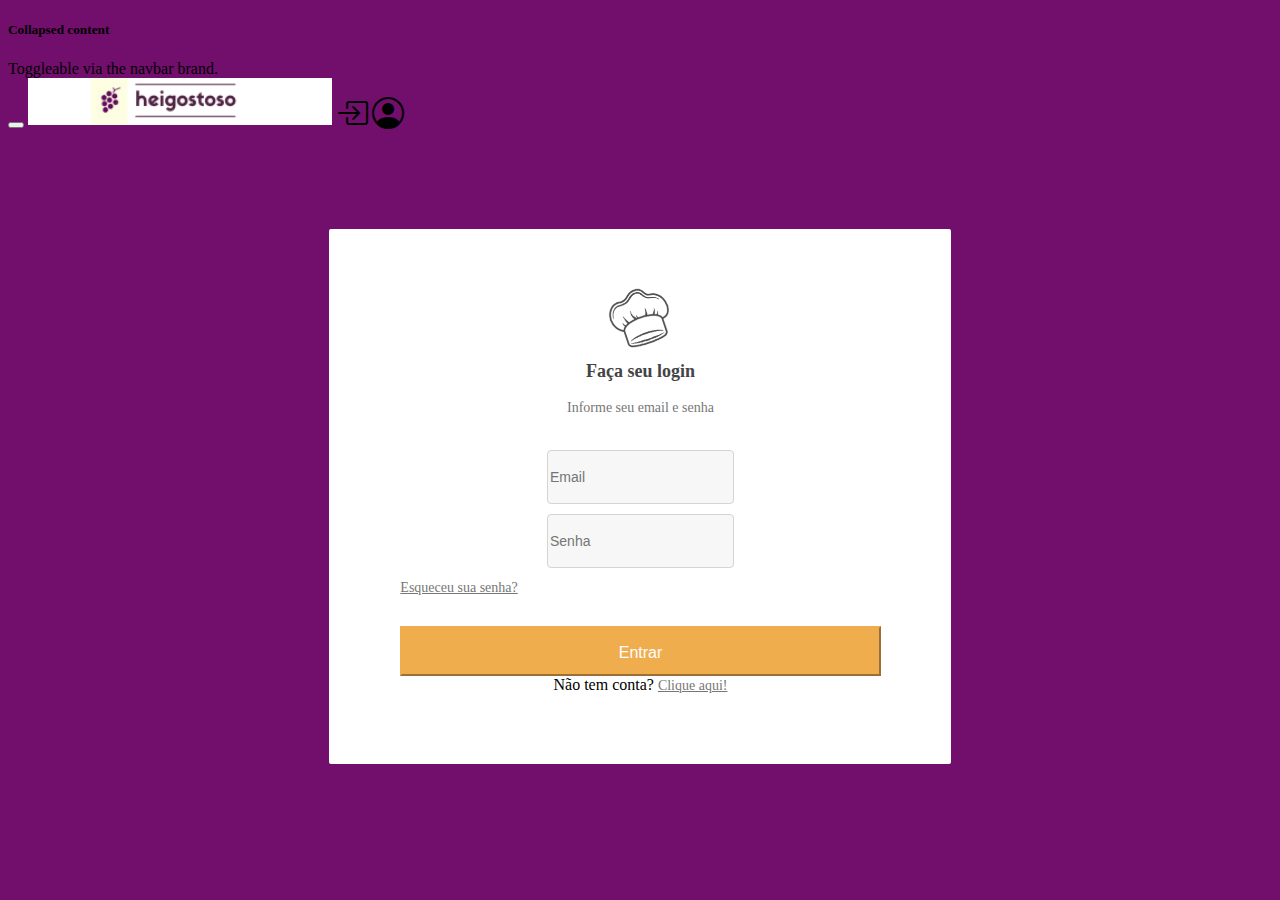
<file: login.html>
<!DOCTYPE html>
<html lang="pt-br">

<head>
    <meta charset="UTF-8">
    <meta http-equiv="X-UA-Compatible" content="IE=edge">
    <meta name="viewport" content="width=device-width, initial-scale=1.0">

    <link rel="stylesheet" href="https://cdn.jsdelivr.net/npm/bootstrap@4.5.3/dist/css/bootstrap.min.css"
          integrity="sha384-TX8t27EcRE3e/ihU7zmQxVncDAy5uIKz4rEkgIXeMed4M0jlfIDPvg6uqKI2xXr2" crossorigin="anonymous">
    <link rel="stylesheet" href="./assets/css/style.css">
    <script src="https://code.jquery.com/jquery-3.5.1.slim.min.js"
            integrity="sha384-DfXdz2htPH0lsSSs5nCTpuj/zy4C+OGpamoFVy38MVBnE+IbbVYUew+OrCXaRkfj"
            crossorigin="anonymous"></script>
    <script src="https://cdn.jsdelivr.net/npm/popper.js@1.16.1/dist/umd/popper.min.js"
            integrity="sha384-9/reFTGAW83EW2RDu2S0VKaIzap3H66lZH81PoYlFhbGU+6BZp6G7niu735Sk7lN"
            crossorigin="anonymous"></script>
    <script src="https://cdn.jsdelivr.net/npm/bootstrap@4.5.3/dist/js/bootstrap.min.js"
            integrity="sha384-w1Q4orYjBQndcko6MimVbzY0tgp4pWB4lZ7lr30WKz0vr/aWKhXdBNmNb5D92v7s"
            crossorigin="anonymous"></script>

    <!-- Fonts -->
    <link rel="preconnect" href="https://fonts.gstatic.com">
    <link href="https://fonts.googleapis.com/css2?family=Viaoda+Libre&display=swap" rel="stylesheet">

    <link rel="stylesheet" href="https://cdn.jsdelivr.net/npm/bootstrap-icons@1.5.0/font/bootstrap-icons.css">


    <title>Heigostoso</title>

</head>

<body class="bg-uva">


<div class="container">
    <header>
        <div class="fixed-top">
            <div class="collapse" id="navbarToggleExternalContent">
                <div class="bg-dark p-4">
                    <h5 class="text-white h4">Collapsed content</h5>
                    <span class="text-muted">Toggleable via the navbar brand.</span>
                </div>
            </div>
            <nav class="navbar navbar-light bg-light">
                <button class="navbar-toggler toggler-example purple darken-3" type="button" data-toggle="collapse"
                        data-target="#navbarToggleExternalContent" aria-controls="navbarToggleExternalContent"
                        aria-expanded="false" aria-label="Toggle navigation">
                    <span class="navbar-toggler-icon"></span>
                </button>
                <img src="./assets/img/heigostoso.png" alt="">
                <i class="bi bi-box-arrow-in-right ico-2 mr-4"></i>
                <i class="bi bi-person-circle ico-2 mr-2"></i>
            </nav>
        </div>
    </header>
</div>

<div class="container" style="margin-top: 6rem">
    <div class="login-form">
        <div class="main-div">
            <div class="panel">
                <img src="./assets/img/chapeuChef.png"/>
                <h2>Faça seu login</h2>
                <p>Informe seu email e senha</p>
            </div>
            <form id="Login">
                <div class="form-group">
                    <input type="email" class="form-control" id="inputEmail" placeholder="Email">
                </div>

                <div class="form-group">
                    <input type="password" class="form-control" id="inputPassword" placeholder="Senha">
                </div>

                <div class="forgot">
                    <a href="esqueciMinhaSenha.html">Esqueceu sua senha?</a>
                </div>
                <button type="submit" class="btn btn-primary">Entrar</button>
                <div class="register">
                   <span>Não tem conta? </span><a href="registrar.html"> Clique aqui!</a>
                </div>
            </form>
        </div>

    </div>
</div>
</div>


</body>

</html>
</file>
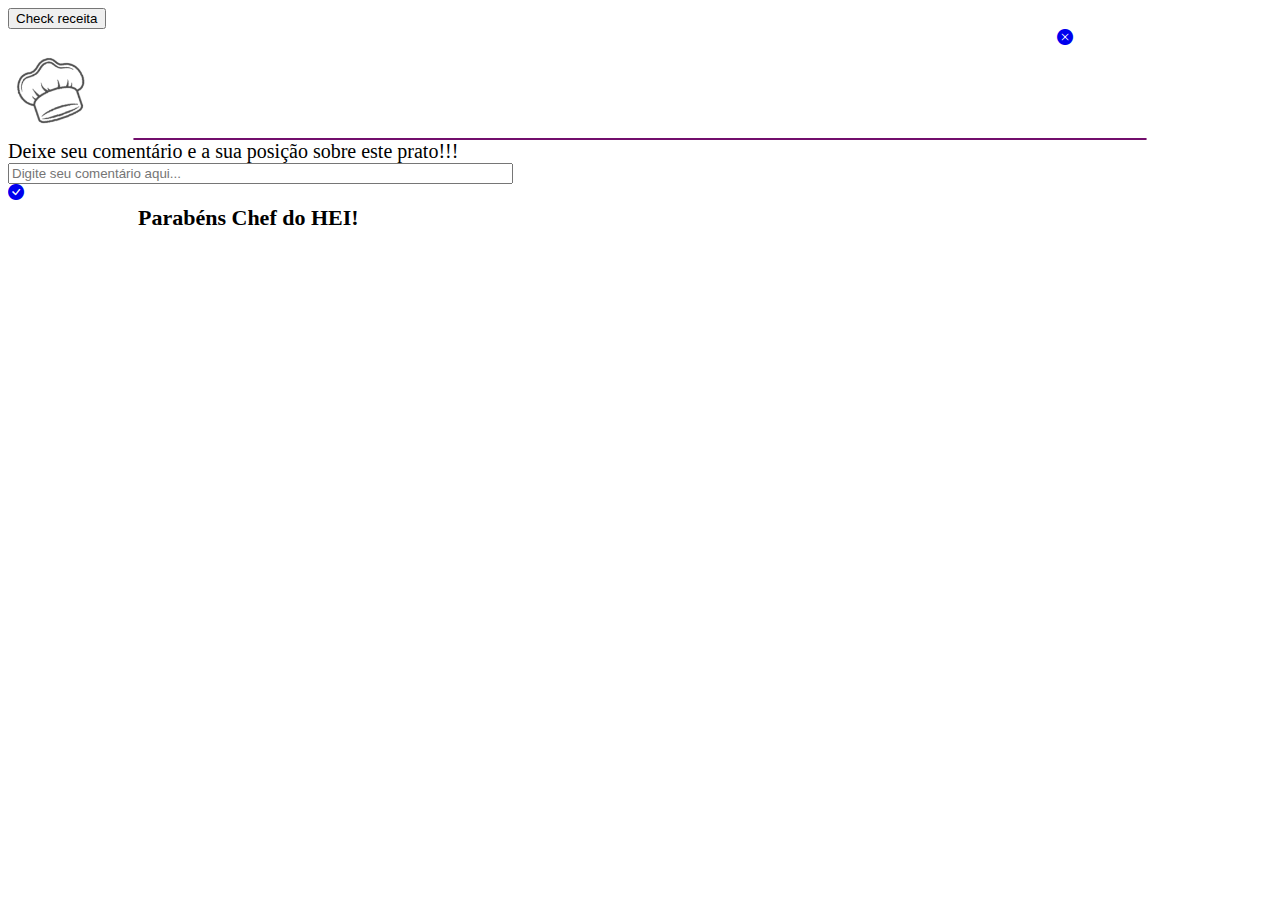
<file: modalCheck.html>
<!DOCTYPE html>
<html lang="pt-br">

<head>
    <meta charset="UTF-8">
    <meta http-equiv="X-UA-Compatible" content="IE=edge">
    <meta name="viewport" content="width=device-width, initial-scale=1.0">

    <link rel="stylesheet" href="https://cdn.jsdelivr.net/npm/bootstrap@4.5.3/dist/css/bootstrap.min.css"
        integrity="sha384-TX8t27EcRE3e/ihU7zmQxVncDAy5uIKz4rEkgIXeMed4M0jlfIDPvg6uqKI2xXr2" crossorigin="anonymous">
    <link rel="stylesheet" href="./assets/css/style.css">
    <script src="https://code.jquery.com/jquery-3.5.1.slim.min.js"
        integrity="sha384-DfXdz2htPH0lsSSs5nCTpuj/zy4C+OGpamoFVy38MVBnE+IbbVYUew+OrCXaRkfj"
        crossorigin="anonymous"></script>
    <script src="https://cdn.jsdelivr.net/npm/popper.js@1.16.1/dist/umd/popper.min.js"
        integrity="sha384-9/reFTGAW83EW2RDu2S0VKaIzap3H66lZH81PoYlFhbGU+6BZp6G7niu735Sk7lN"
        crossorigin="anonymous"></script>
    <script src="https://cdn.jsdelivr.net/npm/bootstrap@4.5.3/dist/js/bootstrap.min.js"
        integrity="sha384-w1Q4orYjBQndcko6MimVbzY0tgp4pWB4lZ7lr30WKz0vr/aWKhXdBNmNb5D92v7s"
        crossorigin="anonymous"></script>

    <!-- Fonts -->
    <link rel="preconnect" href="https://fonts.gstatic.com">
    <link href="https://fonts.googleapis.com/css2?family=Viaoda+Libre&display=swap" rel="stylesheet">

    <link rel="stylesheet" href="https://cdn.jsdelivr.net/npm/bootstrap-icons@1.5.0/font/bootstrap-icons.css">

       
    <title>Check Receita</title>

</head>
<body>  
    <!-- Botão para acionar modal -->
    <button type="button" class="btn btn-primary" data-toggle="modal" data-target="#modalCheckReceita">
        Check receita
    </button>
    
    <!-- Modal -->
    <div class="modal fade"  id="modalCheckReceita" tabindex="-1" role="dialog" aria-hidden="true">
        <div class="modal-dialog" role="document">
        <div class="modal-content">
            <div>
                <a href="#" class="btn btn-dark" style="margin:1% 0 0 83%;" data-dismiss="modal">
                    <i class="bi bi-x-circle-fill"></i>
                </a> 
            </div>            
            <div class="modal-header">                
                <img class="img-chapeu" src="./assets/img/chapeuChef.png" alt="">                 
                <h5 class="modal-title text-tit-modal">Parabéns Chef do HEI!
                </h5>                     
            </div>
            <hr id="hr-modal"> 
            <div class="modal-body">
                
                <form>
                    <label class="text-modal">
                        Deixe seu comentário e a sua posição sobre este prato!!!
                    </label>
                    <br>
                    <input type="text" name="comentario" placeholder="Digite seu comentário aqui..." size="60%">
                    <br>                   
                </form>
                                
            </div>            
            <div class="modal-footer">                
                <a href="#" class="btn btn-dark" >
                    <i class="bi bi-check-circle-fill"></i>
                </a>                  
            </div>  
            
        </div>
        </div>
    </div>
</body>

</html>
</file>
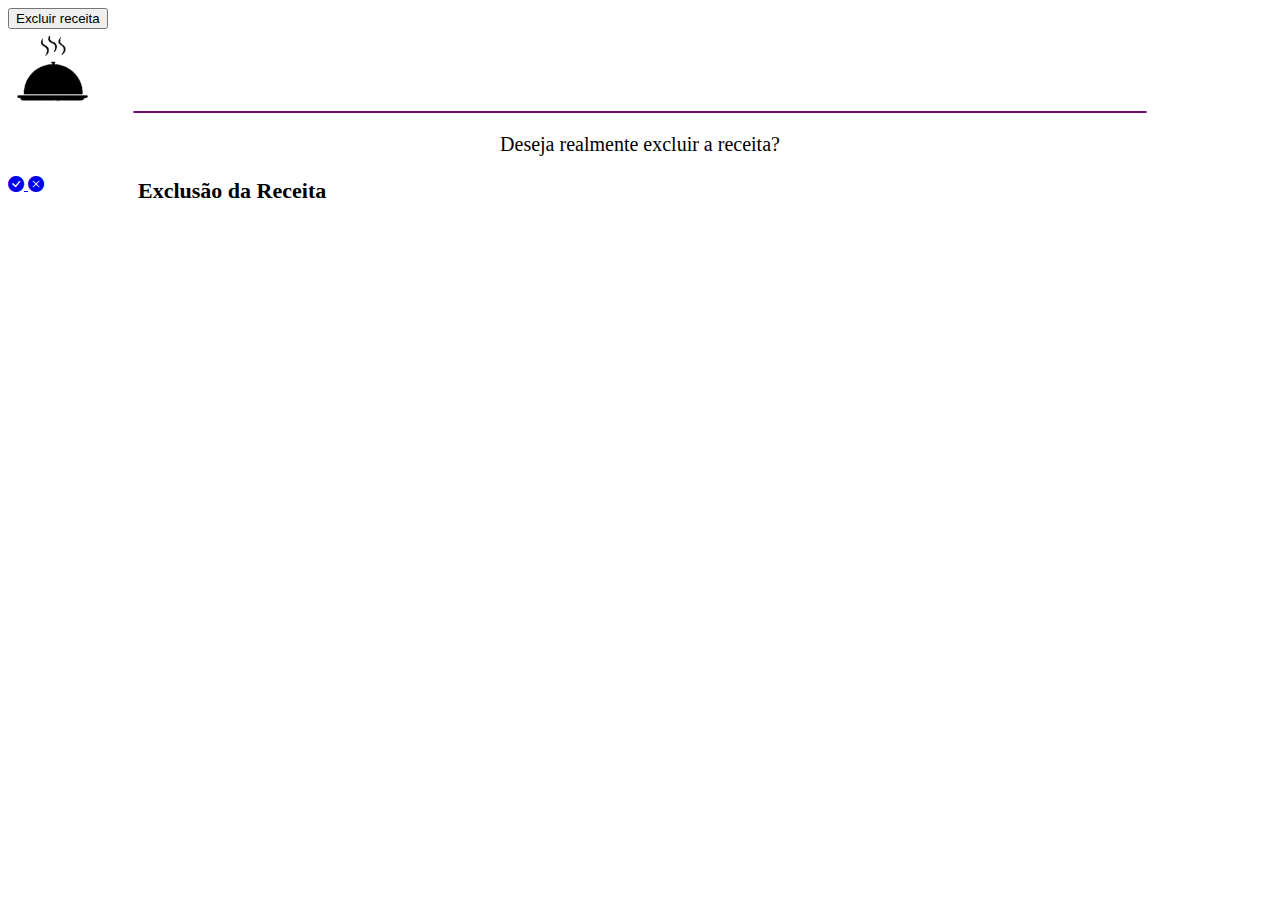
<file: modalExclusao.html>
<!DOCTYPE html>
<html lang="pt-br">

<head>
    <meta charset="UTF-8">
    <meta http-equiv="X-UA-Compatible" content="IE=edge">
    <meta name="viewport" content="width=device-width, initial-scale=1.0">

    <link rel="stylesheet" href="https://cdn.jsdelivr.net/npm/bootstrap@4.5.3/dist/css/bootstrap.min.css"
        integrity="sha384-TX8t27EcRE3e/ihU7zmQxVncDAy5uIKz4rEkgIXeMed4M0jlfIDPvg6uqKI2xXr2" crossorigin="anonymous">
    <link rel="stylesheet" href="./assets/css/style.css">
    <script src="https://code.jquery.com/jquery-3.5.1.slim.min.js"
        integrity="sha384-DfXdz2htPH0lsSSs5nCTpuj/zy4C+OGpamoFVy38MVBnE+IbbVYUew+OrCXaRkfj"
        crossorigin="anonymous"></script>
    <script src="https://cdn.jsdelivr.net/npm/popper.js@1.16.1/dist/umd/popper.min.js"
        integrity="sha384-9/reFTGAW83EW2RDu2S0VKaIzap3H66lZH81PoYlFhbGU+6BZp6G7niu735Sk7lN"
        crossorigin="anonymous"></script>
    <script src="https://cdn.jsdelivr.net/npm/bootstrap@4.5.3/dist/js/bootstrap.min.js"
        integrity="sha384-w1Q4orYjBQndcko6MimVbzY0tgp4pWB4lZ7lr30WKz0vr/aWKhXdBNmNb5D92v7s"
        crossorigin="anonymous"></script>

    <!-- Fonts -->
    <link rel="preconnect" href="https://fonts.gstatic.com">
    <link href="https://fonts.googleapis.com/css2?family=Viaoda+Libre&display=swap" rel="stylesheet">

    <link rel="stylesheet" href="https://cdn.jsdelivr.net/npm/bootstrap-icons@1.5.0/font/bootstrap-icons.css">

       
    <title>Excluir Receita</title>

</head>
<body>  
    <!-- Botão para acionar modal -->
    <button type="button" class="btn btn-primary" data-toggle="modal" data-target="#modalExcluirReceita">
        Excluir receita
    </button>
    
    <!-- Modal -->
    <div class="modal fade"  id="modalExcluirReceita" tabindex="-1" role="dialog" aria-hidden="true">
        <div class="modal-dialog" role="document">
        <div class="modal-content">
            <div class="modal-header">
                <img class="img-chapeu" src="./assets/img/prato.png" alt="">
                <h5 class="modal-title text-tit-modal">Exclusão da Receita</h5>                     
            </div>
            <hr id="hr-modal"> 
            <div class="modal-body">
                <p class="text-modal">Deseja realmente excluir a receita?</p>
            </div>            
            <div class="modal-footer">                
                <a href="#" class="btn btn-dark" >
                    <i class="bi bi-check-circle-fill"></i>
                </a> 
                <a href="#" class="btn btn-dark" data-dismiss="modal">
                    <i class="bi bi-x-circle-fill"></i>
                </a>   
            </div>  
            
        </div>
        </div>
    </div>
</body>

</html>
</file>
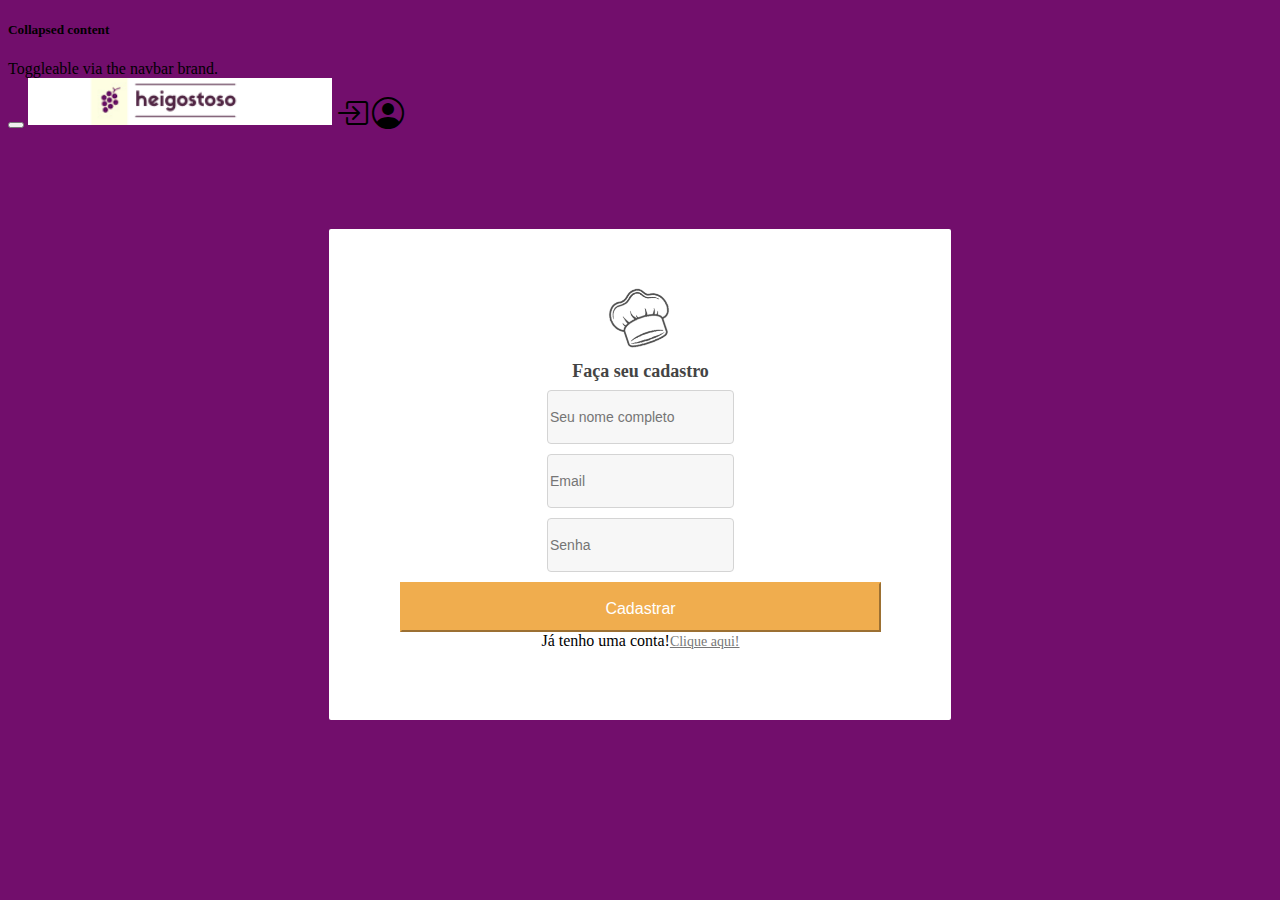
<file: registrar.html>
<!DOCTYPE html>
<html lang="pt-br">

<head>
    <meta charset="UTF-8">
    <meta http-equiv="X-UA-Compatible" content="IE=edge">
    <meta name="viewport" content="width=device-width, initial-scale=1.0">

    <link rel="stylesheet" href="https://cdn.jsdelivr.net/npm/bootstrap@4.5.3/dist/css/bootstrap.min.css"
          integrity="sha384-TX8t27EcRE3e/ihU7zmQxVncDAy5uIKz4rEkgIXeMed4M0jlfIDPvg6uqKI2xXr2" crossorigin="anonymous">
    <link rel="stylesheet" href="./assets/css/style.css">
    <script src="https://code.jquery.com/jquery-3.5.1.slim.min.js"
            integrity="sha384-DfXdz2htPH0lsSSs5nCTpuj/zy4C+OGpamoFVy38MVBnE+IbbVYUew+OrCXaRkfj"
            crossorigin="anonymous"></script>
    <script src="https://cdn.jsdelivr.net/npm/popper.js@1.16.1/dist/umd/popper.min.js"
            integrity="sha384-9/reFTGAW83EW2RDu2S0VKaIzap3H66lZH81PoYlFhbGU+6BZp6G7niu735Sk7lN"
            crossorigin="anonymous"></script>
    <script src="https://cdn.jsdelivr.net/npm/bootstrap@4.5.3/dist/js/bootstrap.min.js"
            integrity="sha384-w1Q4orYjBQndcko6MimVbzY0tgp4pWB4lZ7lr30WKz0vr/aWKhXdBNmNb5D92v7s"
            crossorigin="anonymous"></script>

    <!-- Fonts -->
    <link rel="preconnect" href="https://fonts.gstatic.com">
    <link href="https://fonts.googleapis.com/css2?family=Viaoda+Libre&display=swap" rel="stylesheet">

    <link rel="stylesheet" href="https://cdn.jsdelivr.net/npm/bootstrap-icons@1.5.0/font/bootstrap-icons.css">


    <title>Heigostoso</title>

</head>

<body class="bg-uva">


<div class="container">
    <header>
        <div class="fixed-top">
            <div class="collapse" id="navbarToggleExternalContent">
                <div class="bg-dark p-4">
                    <h5 class="text-white h4">Collapsed content</h5>
                    <span class="text-muted">Toggleable via the navbar brand.</span>
                </div>
            </div>
            <nav class="navbar navbar-light bg-light">
                <button class="navbar-toggler toggler-example purple darken-3" type="button" data-toggle="collapse"
                        data-target="#navbarToggleExternalContent" aria-controls="navbarToggleExternalContent"
                        aria-expanded="false" aria-label="Toggle navigation">
                    <span class="navbar-toggler-icon"></span>
                </button>
                <img src="./assets/img/heigostoso.png" alt="">
                <i class="bi bi-box-arrow-in-right ico-2 mr-4"></i>
                <i class="bi bi-person-circle ico-2 mr-2"></i>
            </nav>
        </div>
    </header>
</div>

<div class="container" style="margin-top: 6rem">
    <div class="login-form">
        <div class="main-div">
            <div class="panel">
                <img src="./assets/img/chapeuChef.png"/>
                <h2>Faça seu cadastro</h2>
            </div>
            <form id="Login" class="mt-4">
                <div class="form-group">
                    <input type="text" class="form-control" id="name" placeholder="Seu nome completo" required>
                </div>
                <div class="form-group">
                    <input type="email" class="form-control" id="inputEmail" placeholder="Email" required>
                </div>

                <div class="form-group">
                    <input type="password" class="form-control" id="inputPassword" placeholder="Senha" required>
                </div>

                <button type="submit" class="btn btn-primary">Cadastrar</button>
                <div class="register">
                   <span>Já tenho uma conta!</span><a href="login.html">Clique aqui!</a>
                </div>
            </form>
        </div>

    </div>
</div>
</div>


</body>

</html>
</file>
<file: assets/css/style.css>
nav img {
    margin: 0 auto;
    width: 19rem;
}

.ico-2 {
    font-size: 2rem;
}

.bg-uva {
    background: #720E6C;
}

#section-2 {
    display: flex;
}

#comp-receita {
    float: right;
    display: flex;
    flex-direction: row;
    justify-content: center;
    align-items: center;
}

.title-sections {
    font-family: 'Viaoda Libre', cursive, sans-serif;
    background: #fff;
    margin-top: 1rem;
    text-align: center;
}

.title-section-gradient {
    font-family: 'Viaoda Libre', cursive, sans-serif;
    padding: 6px;
    background: linear-gradient(90deg, rgba(255,255,255,0) 0%, rgba(255,255,255,1) 31%, rgba(255,255,255,1) 65%, rgba(255,255,255,0) 100%);
}

/* CARD RECEITAS */

.card-body .info {
    position: relative;
    text-align: center;
    width: 100%;
    min-height: 130px;
}

.card-body .category {
    display: inline-block;
    position: relative;
    color: #b8b8b8;
    text-align: center;
    z-index: 1;
}

.card-body .title {
    display: -webkit-box;
    max-width: 90%;
    max-height: 35px;
    margin: 10px auto;
    color: #595959;
    font-size: 16px;
    line-height: 18px;
    text-overflow: ellipsis;
    text-transform: uppercase;
    overflow: hidden;
    -webkit-line-clamp: 2;
    -webkit-box-orient: vertical;
}

.card-body .user {
    max-height: 18px;
    color: #595959;
    font-size: 13px;
    text-overflow: ellipsis;
    overflow: hidden;
    -webkit-line-clamp: 2;
    -webkit-box-orient: vertical;
}

.card-body .favorites {
    display: flex;
    align-items: center;
    justify-content: center;
    margin-top: 10px;
    color: #b8b8b8;
    font-size: 13px;
}

.card-body .hover-box {
    position: absolute;
    top: 0;
    right: 0;
    bottom: 0;
    left: 0;
    display: flex;
    flex-direction: column;
    align-items: center;
    justify-content: center;
    margin: 0 10px;
    transition: .2s;
    border-radius: 5px;
    background-color: #fff;
    opacity: 0;
    visibility: hidden;
    z-index: 1;
}

.card-body .numbers {
    display: flex;
    margin-bottom: 10px;
}

.receitas .card:hover {
    transition: ease-in;
    z-index: 0;
}

.receitas .card:hover {
    transform: scale(1.1);
    z-index: 4;
}

.btn-orange {
    background-color: #ff6a28;
    color: #fff;
}

login {
    margin-top: 6rem !important;
}
.mt-50 {
    margin-top: 20rem;
}

/* MODAL EXLCUIR receita */
.img-chapeu{
    width: 90px;
}

.modal-header{
    border-bottom: transparent !important;
    
}

.modal-footer{
    border-top: transparent !important;
}

#hr-modal{
    margin-block: auto;
    width: 80%;   
    border: 1px solid #720E6C;
}

.text-tit-modal{
    padding: 30px 130px;
    position: absolute;
    font-size: 22px;
}

.text-modal{
    text-align: center;
    font-size: 20px;
}

/* BOTÕES - FECHAR, CONCLUIR */

.btn-dark{   
    width: 70px;
}


/* Page Visualizar*/

.card-info-recipes{
    margin: 1rem;
    align-items: center;
    background: #fff;
    box-shadow: 1px 0px 3px #000;
    border-radius: 6px;

    text-align: center;
    padding: 6px;
}

.content {
    background: #f2f2e9;
}

.containerInfoRecipes {
    width: 80%;
    margin-left: 10%;
}

.containerInfoRecipes img {
    width: 2.2rem;
    height: 2.2rem;
    margin-top: -0.6rem;
}
.containerInfoRecipes .card-body {
    transition: 1.5s;
}

.minimize {
    display: none;
}


.display-info-prate {
    display: flex;
    position: relative;
    padding: .75rem 1.25rem;
    margin-bottom: 1rem;
    border: 1px solid transparent;
    border-radius: .25rem;

    align-items: center;
    margin: 0 auto;
}

recipe-info .recipe-media .recipe-info-box {
    position: relative;
    margin: 10px 0 0;
    background-color: #f0f0f0;
    width: 100%;
}
.recipe-info .recipe-media .block {
    display: flex;
    align-items: center;
    flex-direction: column;
    justify-content: center;
    padding: 20px 0;
    text-align: center;
    text-transform: uppercase;
    color: #7a7a7a;
    font-size: 13px;
    font-weight: 300;
}
recipe-info .recipe-media .block .label {
    display: block;
    width: 100px;
}
.ico-svg.ico-orange {
    fill: #ff6a28;
}
.ico-svg {
    display: flex;
    flex-shrink: 0;
    justify-content: center;
    margin-top: 1.2rem;
}

hr {
    width: 90%;
    border: 0;
    border-top: 5px solid #720E6C;
    border-radius: 3px;

}

#likeIcon{
    padding: 6px;
    width: 70px;
}
#heartIcon{
    padding: 5px;
    width: 80px;
}

.photoMainRecipe {
    position: relative;
    display: flex;
    margin-top: 6rem;
    margin-bottom: 2rem;
}
.photoMainRecipe  button {
    width: 3rem;
    height: 3rem;
    border-radius: 0.75rem;
    border: 0;
    position: absolute;
    z-index: 5;
    font-size: 0;
    transition: filter 0.2s;
}
.photoMainRecipe>img{
    margin: 0 auto;
    width: 100%;
    height: 20rem;
    image-rendering: auto;
    object-fit: cover;
    border-radius: 16px;
    box-shadow: 3px 7px 18px #ffffff;
}
#returnHome {
    left: 0;
    top: 50%;
    background: #ff6a28;
    transform: translate(-50%, -50%);

}
#nextRecipe {
    right: 0;
    top: 50%;
    background: #ff6a28;
    transform: translate(50%, -50%);
}
#nextRecipe img{
    transform: scaleX(-1);
}
#img-main-recipe{
    margin: 0 auto;
    width: 100%;
    height: 20rem;
    image-rendering: auto;
    object-fit: cover;
    border-radius: 16px;
    box-shadow: 5px 7px 8px #000000ad;
}

.boxestilizado + label {
    display: block;
    cursor: pointer;
    padding: 0.1em;
}
.boxestilizado {
    display: none;
}
.boxestilizado + label:before {
    content: "\2714";
    border: 0.13em solid #000;
    border-radius: 0.0em;
    width: 1em;
    height: 1em;
    padding-left: 0.2em;
    padding-bottom: 0.3em;
    margin-right: 1.2em;
    vertical-align: bottom;
    color: transparent;
    transition: .6s;
}
.boxestilizado + label:active:before {
    transform: scale(0);
}
.boxestilizado:checked + label:before {
    background-color: #00ff00;
    border-color: #00000;
    color: #000000;
}
.boxestilizado:disabled + label:before {
    transform: scale(1);
    border-color: #aaa;
}
.boxestilizado:checked:disabled + label:before {
    transform: scale(1);
    background-color: #bfb;
    border-color: #bfb;
}

.content-avaliation{
    justify-content: center !important;
    align-items: center !important;
    align-self: center;
    display: flex;
}
.content-avaliation>div>span{
    font-family: Roboto, sans-serif;
    font-weight: 600;
    font-size: 1.3rem;
}
.content-avaliation img {
    filter: brightness(0%);
    transition: 1.5s;
}
.validateRecipe{
    filter: brightness(100%);
}
.content-avaliation img:hover{
    filter: brightness(100%);
}
.selectedVote{
    filter: brightness(100%);
}

.right{
    float: right;
}
.card-comments{
    margin-top: 0.5em;
}
.card-comments>div{
    padding: 1rem;
}
.card-comments>div>h3{
    margin-left: 1rem;
}
.comment {
    overflow: hidden;
    padding: 1rem;
    margin: 0 0 1em;
    *zoom: 1;
}
.comment-img {
    float: left;
    margin-right: 33px;
    border-radius: 90%;
    overflow: hidden;
}
.comment-img img {
    display: block;
}
.comment-body {
    overflow: hidden;
}
.comment .text {
    padding: 10px;
    border: 1px solid #e5e5e5;
    border-radius: 5px;
    background: #fff;
}
.comment .text p:last-child {
    margin: 0;
}
.comment .attribution {
    margin: 0.5em 0 0;
    font-size: 14px;
    color: #666;
}

/* Decoration */
.comments, .comment {
    position: relative;
}

/*Page Login */
.form-heading { color:#fff; font-size:23px;}
.panel h2{ color:#444444; font-size:18px; margin:0 0 8px 0;}
.panel p { color:#777777; font-size:14px; margin-bottom:30px; line-height:24px;}
.panel img {
    width: 5rem;
}
.login-form .form-control {
    background: #f7f7f7 none repeat scroll 0 0;
    border: 1px solid #d4d4d4;
    border-radius: 4px;
    font-size: 14px;
    height: 50px;
    line-height: 50px;
}
.main-div {
    background: #ffffff none repeat scroll 0 0;
    border-radius: 2px;
    margin: 10px auto 30px;
    max-width: 38%;
    padding: 50px 70px 70px 71px;
}

.login-form .form-group {
    margin-bottom:10px;
}
.login-form{ text-align:center;}

.forgot {
    text-align: left; margin-bottom:30px;
}
.forgot a {
    color: #777777;
    font-size: 14px;
    text-decoration: underline;
}
.register a {
    color: #777777;
    font-size: 14px;
    text-decoration: underline;

    text-align: center;
    margin-top: 1.5rem;
}


.login-form  .btn.btn-primary {
    background: #f0ad4e none repeat scroll 0 0;
    border-color: #f0ad4e;
    color: #ffffff;
    font-size: 16px;
    width: 100%;
    height: 50px;
    line-height: 50px;
    padding: 0;
}
</file>
